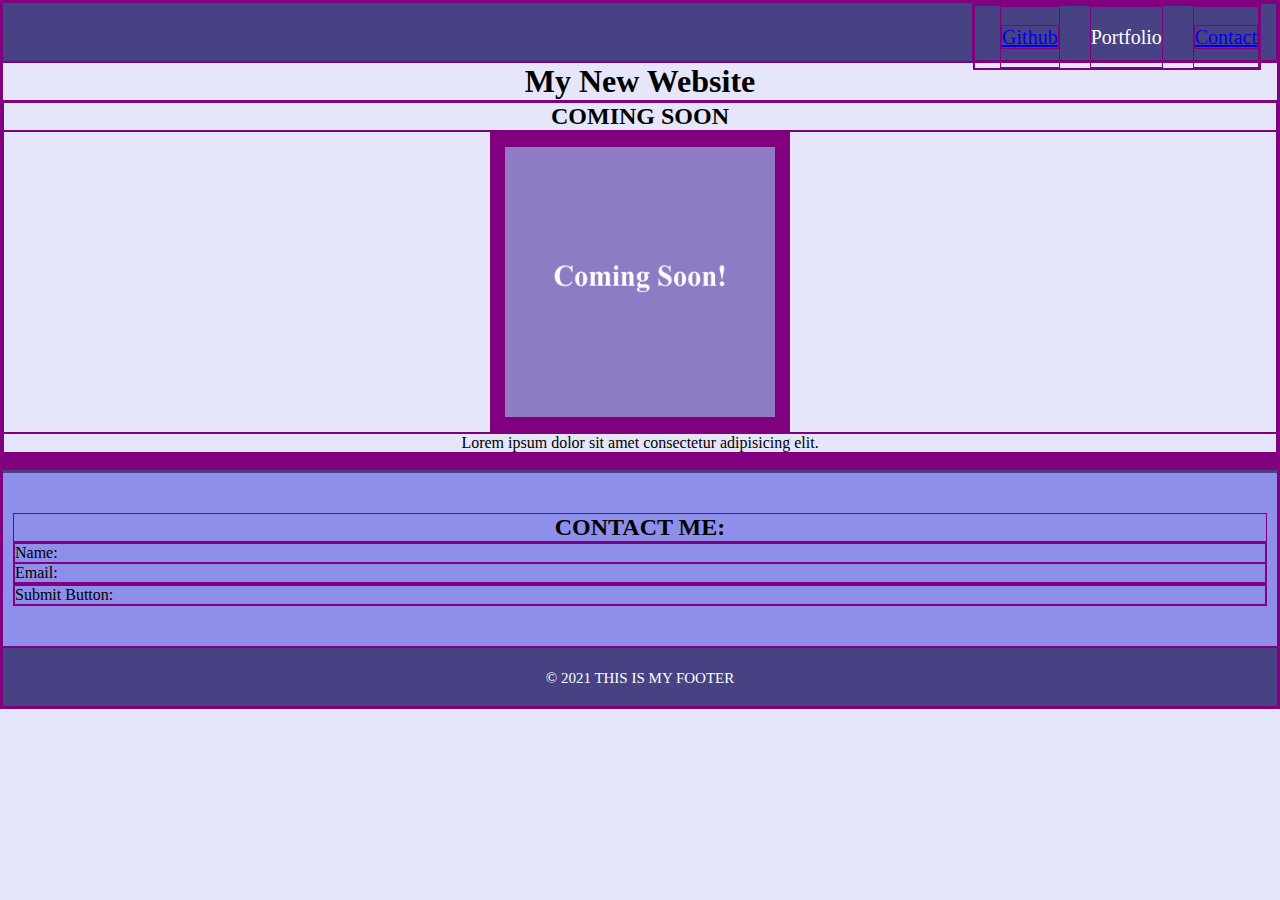
<file: index.html>
<!DOCTYPE html>
<html lang="en">
<head>
    <meta charset="UTF-8">
    <meta http-equiv="X-UA-Compatible" content="IE=edge">
    <meta name="viewport" content="width=device-width, initial-scale=1.0">
    <link rel="stylesheet" href="./style.css">
    <title>My New Website</title>
</head>
<body>
    <!-- Navbar in header -->
    <header>
        <nav>
            <div>
                <ul>
                    <!-- Insert href links for list -->
                    <li>
                        <a href="https://github.com/">Github</a>
                    </li>
                    <li>
                        Portfolio
                    </li>
                    <li>
                        <a href="#contact">Contact</a>
                    </li>
                </ul>
            </div>
        </nav>
    </header>
    <h1>My New Website</h1>
    <!-- Section here -->
    <section>
        <h2>COMING SOON</h2>
        <figure>
            <img id="box" src="./assets/images/ComingSoon.png" atl="Image With Coming Soon Text">
        </figure>
        <figcaption>
            Lorem ipsum dolor sit amet consectetur adipisicing elit.
        </figcaption>
    </section>
    <!-- Section here -->
    <section>
        <div></div>
    </section>
    <!-- Section here -->
    <section>
        <div></div>
    </section>
    <!-- Section here -->
    <section>
        <div></div>
    </section>
    <!-- Section here -->
    <section></section>
    <!-- Section here -->
    <section></section>
    <!-- CONTACT SECTION HERE-->
    <section id="contact">
        <h2>CONTACT ME:</h2>
        <div>
            <p>
                Name:
            </p>
            <p>
                Email:
            </p>
        </div>
        <div>
            <p>
                Submit Button:
            </p>
        </div>
    </section>
    <footer>
        &copy; 2021 THIS IS MY FOOTER
    </footer>
</body>
</html>
</file>
<file: style.css>
* {
    box-sizing: border-box;
    border: 1px solid purple;
    padding: 0;
    margin: 0;
    font-family:'Times New Roman', Times, serif
}

header, footer {
    height: 60px;
    width: 100%;
    line-height: 60px;
    background-color: #464283;
}

header {
    display: flex;
    justify-content: flex-end;
}

body {
    background-color: lavender;
}

nav {
    background-color: #464283;
    color: #ffffff;
}

nav div {
    padding-top: 0px;
    margin-right: 15px;
    font-size: 20px;
}

nav div ul {
    list-style-type: none;
}

nav div ul li {
    display: inline-block;
    margin-left: 25px;
}

h1, h2, footer, figcaption, figure {
    display: flex;
    justify-content: center;
}
/* Adjust Position and Demensions */
#box {
    height: 300px;
    width: 300px;
    border: 15px solid purple;
}
/* CONTACT FORM */
#contact {
    margin-bottom: 0;
    padding: 40px 10px 40px 10px;
    border-top: 3px solid #464283;
    background-color: rgb(142, 142, 235); 
}

footer {
    color: #ffffff;
    font-size: 15px;
}

/* Class Selectors */
</file>
